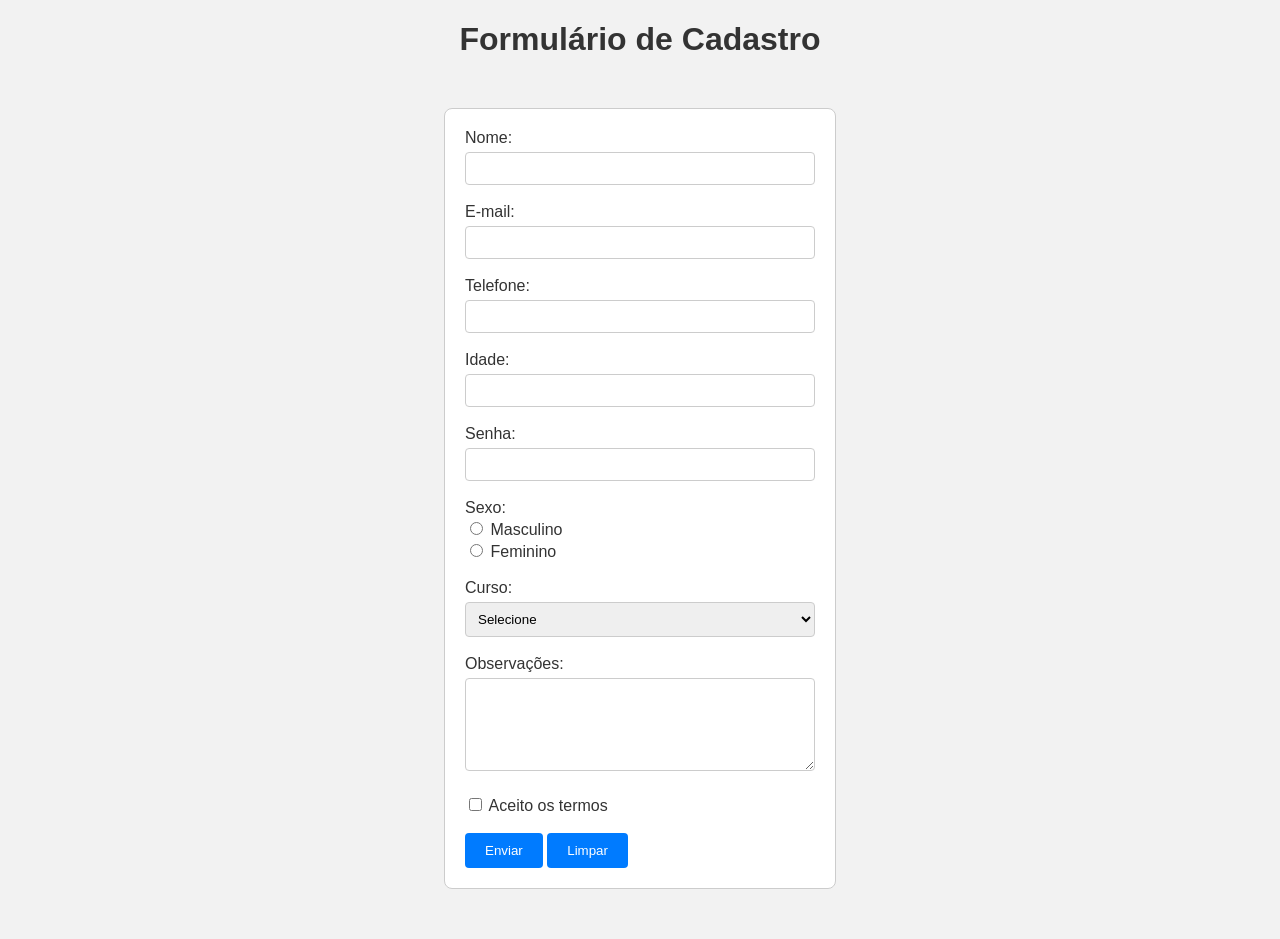
<file: 07.08/index.html>
<!DOCTYPE html>
<html lang="pt-BR">
<head>
    <meta charset="UTF-8">
    <meta name="viewport" content="width=device-width, initial-scale=1.0">
    <title>Formulário</title>
    <link rel="stylesheet" href="css/stylle.css">
</head>
<body>

    <h1>Formulário de Cadastro</h1>

    <form>

        <label for="nome">Nome:</label><br>
        <input type="text" id="nome" name="nome"><br><br>

        <label for="email">E-mail:</label><br>
        <input type="email" id="email" name="email"><br><br>

        <label for="telefone">Telefone:</label><br>
        <input type="tel" id="telefone" name="telefone"><br><br>

        <label for="idade">Idade:</label><br>
        <input type="number" id="idade" name="idade"><br><br>

        <label for="senha">Senha:</label><br>
        <input type="password" id="senha" name="senha"><br><br>

        <label>Sexo:</label><br>

        <input type="radio" id="masculino" name="sexo" value="Masculino">
        <label for="masculino">Masculino</label><br>

        <input type="radio" id="feminino" name="sexo" value="Feminino">
        <label for="feminino">Feminino</label><br><br>

        <label for="curso">Curso:</label><br>

        <select id="curso" name="curso">
            <option value="">Selecione</option>
            <option value="ds">Desenvolvimento de Sistemas</option>
            <option value="mecanica">Mecânica</option>
            <option value="administracao">Administração</option>
        </select>

        <br><br>

        <label for="mensagem">Observações:</label><br>
        <textarea id="mensagem" name="mensagem" rows="5" cols="30"></textarea>

        <br><br>

        <input type="checkbox" id="termos" name="termos">
        <label for="termos">Aceito os termos</label>

        <br><br>

        <button type="submit">Enviar</button>
        <button type="reset">Limpar</button>

    </form>

</body>
</html>
</file>
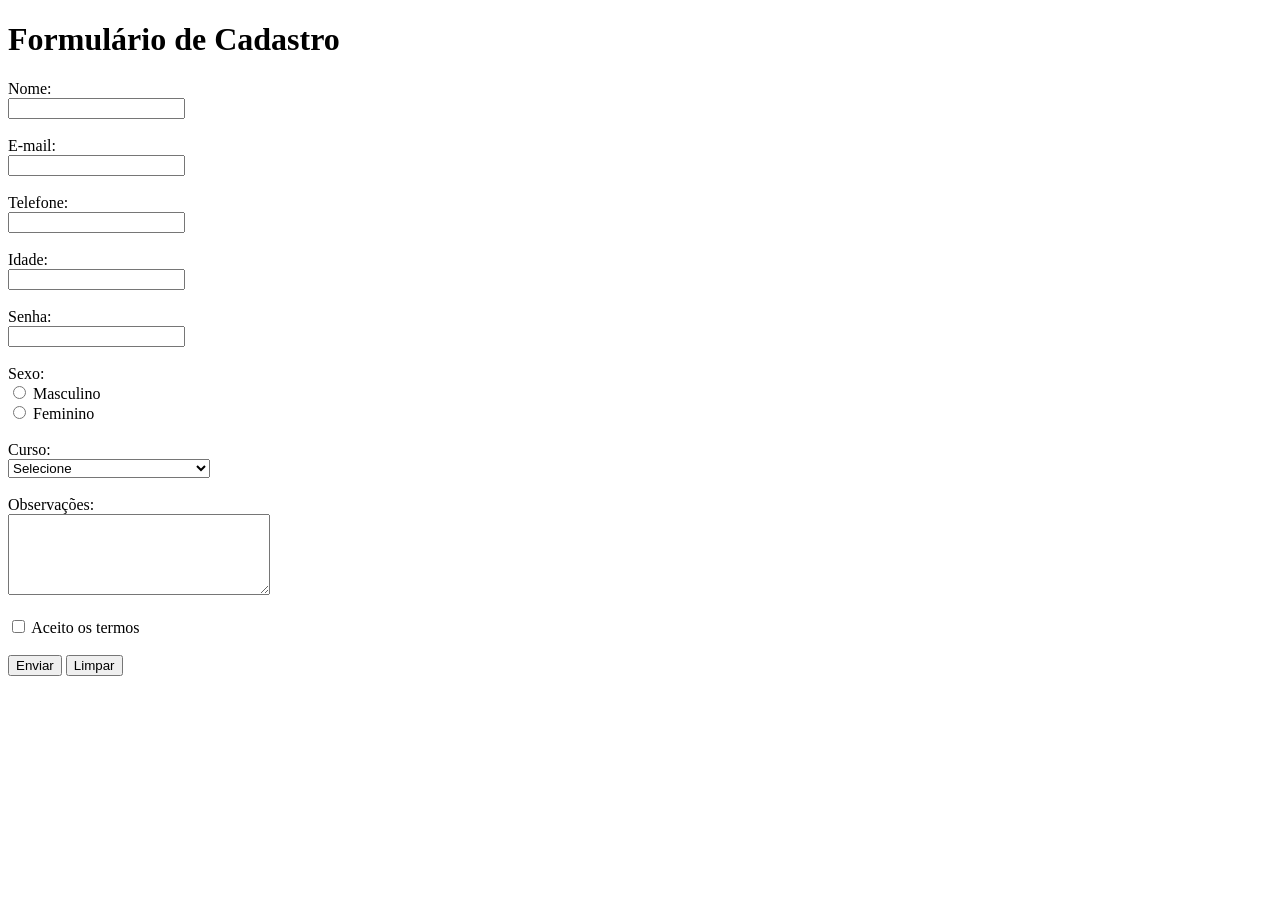
<file: 27.07/index.html>
<!DOCTYPE html>
<html lang="pt-BR">
<head>
    <meta charset="UTF-8">
    <meta name="viewport" content="width=device-width, initial-scale=1.0">
    <title>Formulário</title>
</head>
<body>

    <h1>Formulário de Cadastro</h1>

    <form>

        <label for="nome">Nome:</label><br>
        <input type="text" id="nome" name="nome"><br><br>

        <label for="email">E-mail:</label><br>
        <input type="email" id="email" name="email"><br><br>

        <label for="telefone">Telefone:</label><br>
        <input type="tel" id="telefone" name="telefone"><br><br>

        <label for="idade">Idade:</label><br>
        <input type="number" id="idade" name="idade"><br><br>

        <label for="senha">Senha:</label><br>
        <input type="password" id="senha" name="senha"><br><br>

        <label>Sexo:</label><br>

        <input type="radio" id="masculino" name="sexo" value="Masculino">
        <label for="masculino">Masculino</label><br>

        <input type="radio" id="feminino" name="sexo" value="Feminino">
        <label for="feminino">Feminino</label><br><br>

        <label for="curso">Curso:</label><br>

        <select id="curso" name="curso">
            <option value="">Selecione</option>
            <option value="ds">Desenvolvimento de Sistemas</option>
            <option value="mecanica">Mecânica</option>
            <option value="administracao">Administração</option>
        </select>

        <br><br>

        <label for="mensagem">Observações:</label><br>
        <textarea id="mensagem" name="mensagem" rows="5" cols="30"></textarea>

        <br><br>

        <input type="checkbox" id="termos" name="termos">
        <label for="termos">Aceito os termos</label>

        <br><br>

        <button type="submit">Enviar</button>
        <button type="reset">Limpar</button>

    </form>

</body>
</html>
</file>
<file: 07.08/css/stylle.css>
body {
    font-family: Arial, sans-serif;
    background-color: #f2f2f2;
}

form {
    width: 350px;
    margin: 50px auto;
    padding: 20px;
    background-color: white;
    border: 1px solid #ccc;
    border-radius: 8px;
}

h1 {
    text-align: center;
    color: #333;
}

label {
    color: #333;
}

input,
select,
textarea {
    width: 100%;
    padding: 8px;
    margin-top: 5px;
    box-sizing: border-box;
    border: 1px solid #ccc;
    border-radius: 4px;
}

input[type="radio"],
input[type="checkbox"] {
    width: auto;
}

button {
    padding: 10px 20px;
    border: none;
    border-radius: 4px;
    background-color: #007bff;
    color: white;
    cursor: pointer;
}

button:hover {
    background-color: #0056b3;
}
</file>
